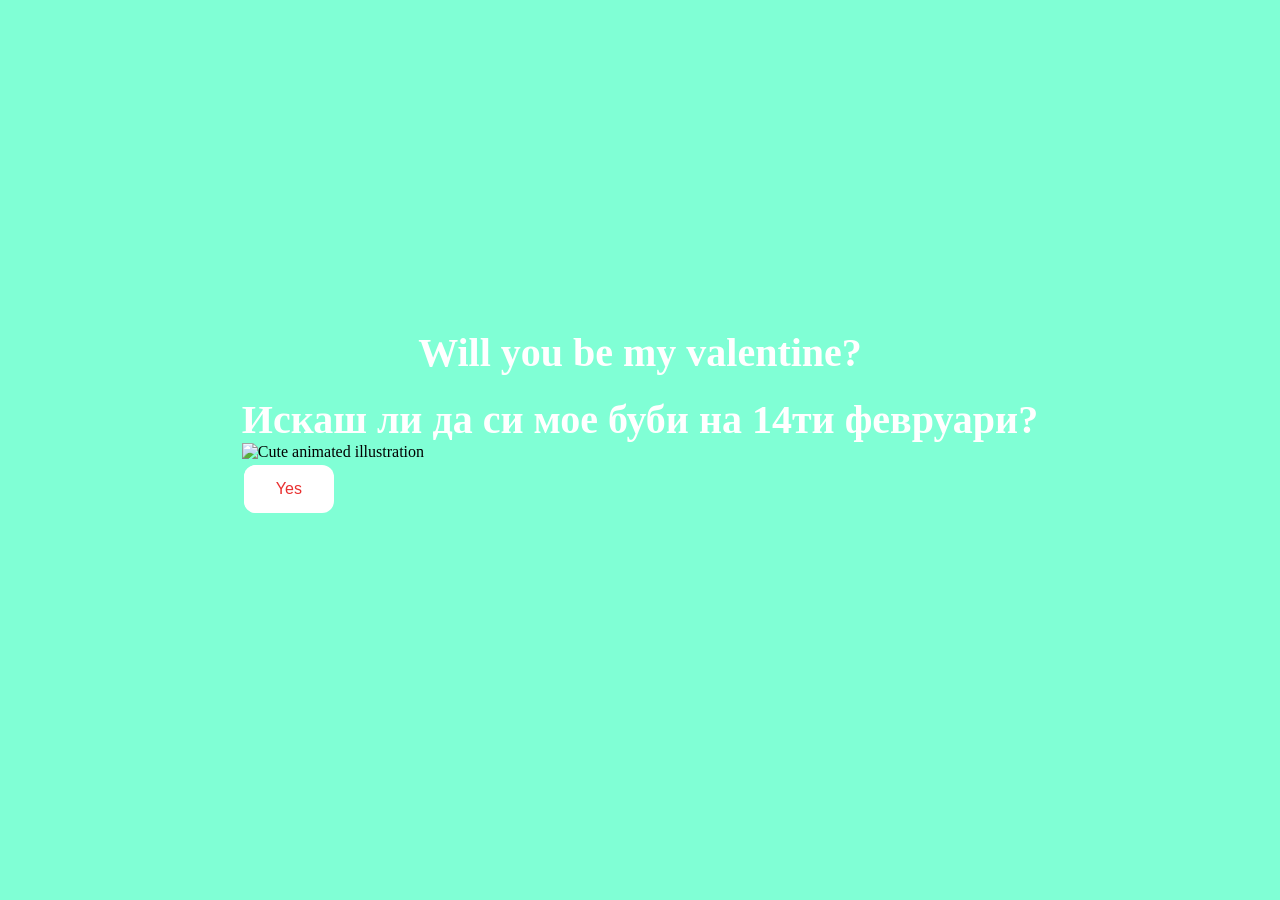
<file: index.html>
<!DOCTYPE html>
<html lang="en">
    <heaad>
        <link rel="stylesheet" href="./styles.css">

    </head>    
    <body>
        <div class="container">
            <div >
                <h1 class = "header_text">Will you be my valentine?</h1>
                <h1 class = "header_text">Искаш ли да си мое буби на 14ти февруари?</h1>
            </div>
            <div class="gif_contrainer">
              <img scr="https://www.google.com/url?sa=i&url=https%3A%2F%2Fgiphy.com%2Fgifs%2Fpudgypenguins-couple-married-you-are-loved-AJIsPfsKr3QO16KagW&psig=AOvVaw25PRFqHDUhPbDSt7tfxmZ0&ust=1739398571598000&source=images&cd=vfe&opi=89978449&ved=0CBMQjRxqFwoTCJjhx-HSvIsDFQAAAAAdAAAAABAg" alt="Cute animated illustration">
            </div>
            <div class = "bittons">
                <button class="btn" id = "yesButton" onclick="nextPage()">Yes</button>
                <button class="btn" 1d="noButton" onmouseover="moveButton()" onclick="moveButton()">No</button>
                <script>
                    function nextPage() {
                        window.location.href = "yes.html";
                    }    
                
                    function moveButton() {
                        var x = Math.random() * (window.innerWidth - document.getElementById('noButton').offWidth) - 85;
                        var y = Math.random() * (window=innerHeight - doccument.getElementById('noButton').offsetHeighy) - 48;
                        document.getElementById('noButton').style.left = `${x}px` ;
                        document.getElementById('noButton').style.top = `${y}px` ;
                    }       
                </script>
            </div>
        </div>
    
    </body>
</html>
</file>
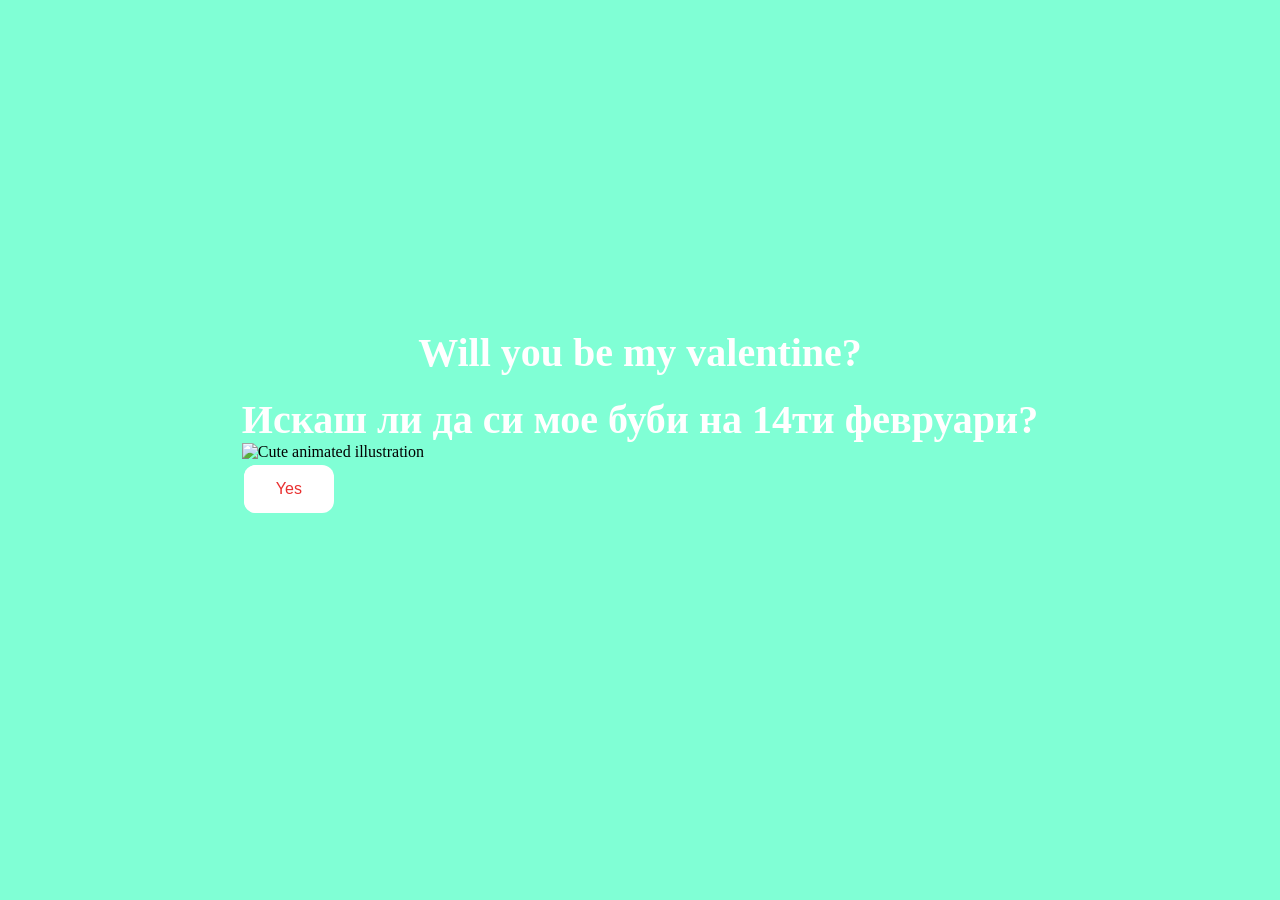
<file: index (1).html>
<!DOCTYPE html>
<html lang="en">
    <heaad>
        <link rel="stylesheet" href="./styles.css">

    </head>    
    <body>
        <div class="container">
            <div >
                <h1 class = "header_text">Will you be my valentine?</h1>
                <h1 class = "header_text">Искаш ли да си мое буби на 14ти февруари?</h1>
            </div>
            <div class="gif_contrainer">
              <img scr="https://media1.giphy.com/media/v1.Y2lkPTc5MGI3NjExMzhjNWJiYmdwcnZzMGI5ZDRibmdtNHVpNHpzdzY5c2x0ZzB1NWhkeiZlcD12MV9pbnRlcm5hbF9naWZfYnlfaWQmY3Q9Zw/AJIsPfsKr3QO16KagW/giphy.gif" alt="Cute animated illustration">

            </div>
            <div class = "bittons">
                <button class="btn" id = "yesButton" onclick="nextPage()">Yes</button>
                <button class="btn" 1d="noButton" onmouseover="moveButton()" onclick="moveButton()">No</button>
                <script>
                    function nextPage() {
                        window.location.href = "yes.html";
                    }    
                
                    function moveButton() {
                        var x = Math.random() * (window.innerWidth - document.getElementById('noButton').offWidth) - 85;
                        var y = Math.random() * (window=innerHeight - doccument.getElementById('noButton').offsetHeighy) - 48;
                        document.getElementById('noButton').style.left = `${x}px` ;
                        document.getElementById('noButton').style.top = `${y}px` ;
                    }       
                </script>
            </div>
        </div>
    
    </body>
</html>
</file>
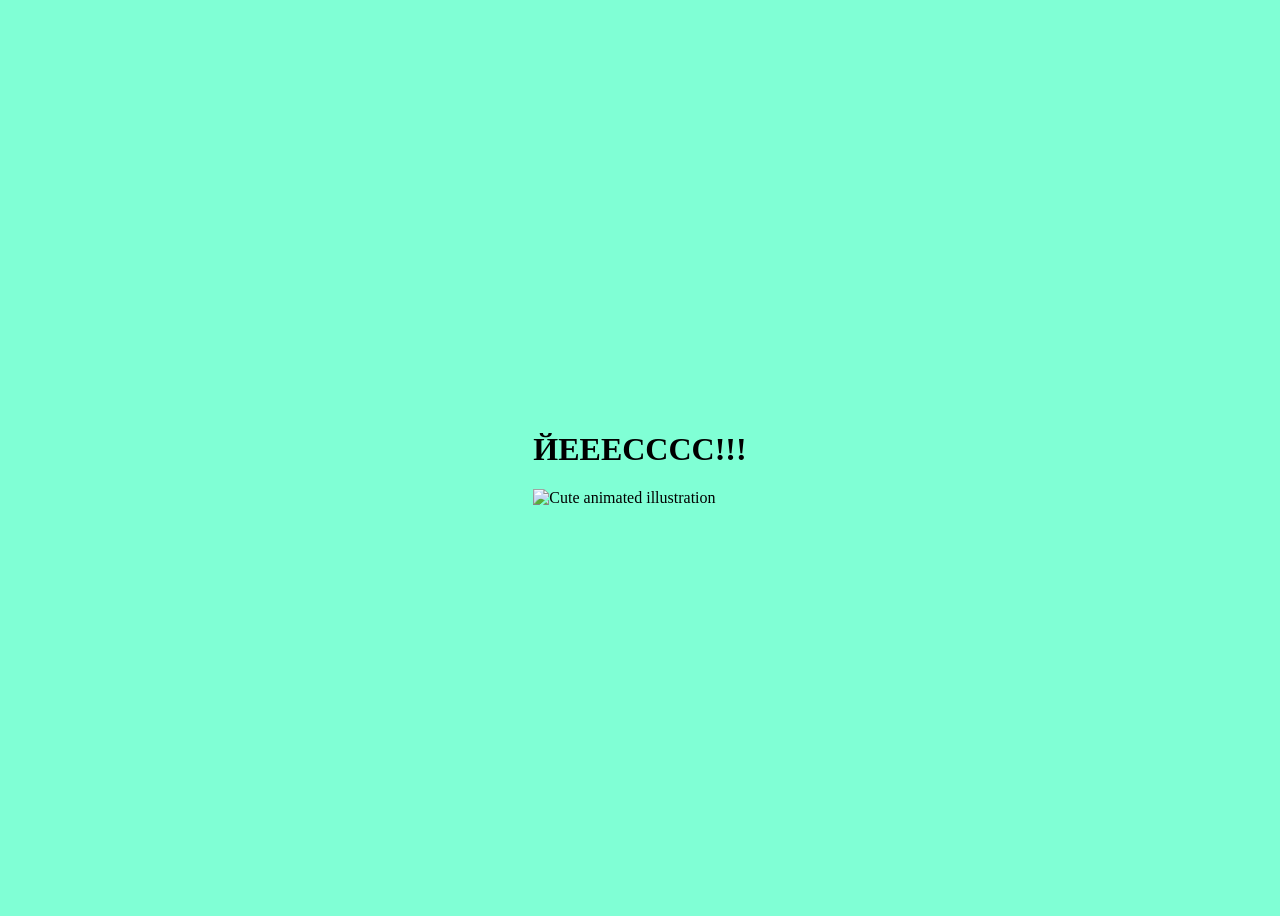
<file: yes (1).html>
<!DOCTYPE html>
<html lang="en">
    <head>
        <link rel="stylesheet" href="./yes_style.css">


    </head>
    <body>
            <div class="container">
                <div >
                    <h1 class=" head_text">ЙЕЕЕСССС!!!</h1>
                </div>
                <div class="gif_contrainer">
                    <img scr="https://media1.giphy.com/media/v1.Y2lkPTc5MGI3NjExaHk5ZGdqYW1qM3Y0czdzdjdzZGZ1cGJxNHg2MW5vajJnZmRwaXptZSZlcD12MV9pbnRlcm5hbF9naWZfYnlfaWQmY3Q9Zw/nyWejoWTi6fqZd6Ptk/giphy.gif" alt="Cute animated illustration">
                </div>
        
        </div>
    </body>
</html>
</file>
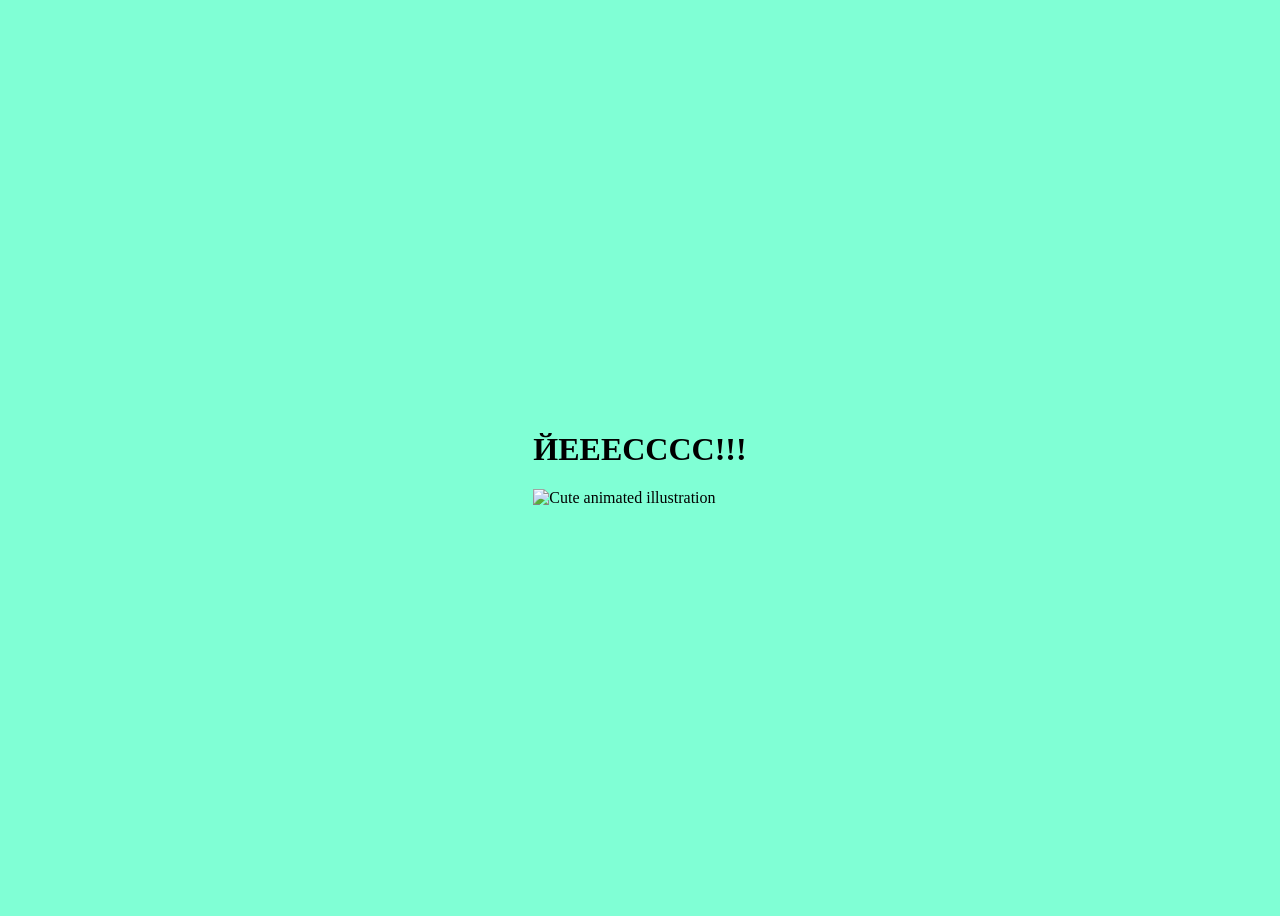
<file: yes.html>
<!DOCTYPE html>
<html lang="en">
    <head>
        <link rel="stylesheet" href="./yes_style.css">


    </head>
    <body>
            <div class="container">
                <div >
                    <h1 class=" head_text">ЙЕЕЕСССС!!!</h1>
                </div>
                <div class="gif_contrainer">
                    <img scr="https://www.google.com/url?sa=i&url=https%3A%2F%2Fgiphy.com%2Fgifs%2Fpudgypenguins-love-it-loving-nyWejoWTi6fqZd6Ptk&psig=AOvVaw25PRFqHDUhPbDSt7tfxmZ0&ust=1739398571598000&source=images&cd=vfe&opi=89978449&ved=0CBMQjRxqFwoTCJjhx-HSvIsDFQAAAAAdAAAAABAm" alt="Cute animated illustration">
                </div>
        
        </div>
    </body>
</html>
</file>
<file: styles.css>
body {
    display: flex;
    justify-content: center;
    align-items: center;
    height: 90vh;
    background-color: hsl(160, 100%, 75%) ;
}

#noButton {
    position: absolute;
    margin-left: 150px;
    transition: 0.5s;
}

#yesButton {
    position: absolute;
    margin-right: 150px;
}

.header_text {
    font-family: 'Nunito' ;
    font-size: 40px;
    font-weight: bold;
    color: rgb(255, 255, 255) ;
    text-align: center;
    margin-top: 20px;
    margin-bottom: 0;
}

.bottons {
    display: flex;
    flex-direction: row;
    justify-content: center;
    align-items: center;
    margin-top: 20px;
    margin-left: 20px;
}

.btn {
    background-color: #ffffff;
    color: rgb(233, 48, 48) ;
    padding: 15px 32px;
    text-align: center;
    display: inline-block;
    font-size: 16px;
    margin: 4px 2px;
    cursor: pointer;
    border: none;
    border-radius: 12px;
    transition: background-color 0.3s ease;
}

.gif_container {
    display: flex;
    justify-content: center;
    align-items: center;
}

@media only screen and (max-width: 320px) and (max-height: 568px) {
    body {
        height: 100vh;
    }

    .header_text {
        font-size: 20px;
    }

    img {
        height: 60vh;
    }

    .btn {
        padding: 10px 18ph;
        font-size: 12px;
    }
}

@media only screen and (max-width: 414px) and (max-height: 736) {
    body {
        height: 90vh;
    }

    .header_text {
        font-size: 28px;
    }

    img {
        height: 60vh;
    }

    .btn {
        padding: 15px 25px;
        font-size: 14 px;
    }
}
</file>
<file: yes_style.css>
body {
    display: flex;
    justify-content: center;
    align-items: center;
    height: 100vh;
    background-color: hsl(160, 100%, 75%);
}

.header_text {
    font-family: 'Nunito';
    font-size: 50px;
    font-weight: bold;
    color: white;
    text-align: center;
    margin-top: 20px;
    margin-bottom: 0px;
}

.gif_container {
    display: flex;
    justify-content: center;
    align-items: center;
}
</file>
